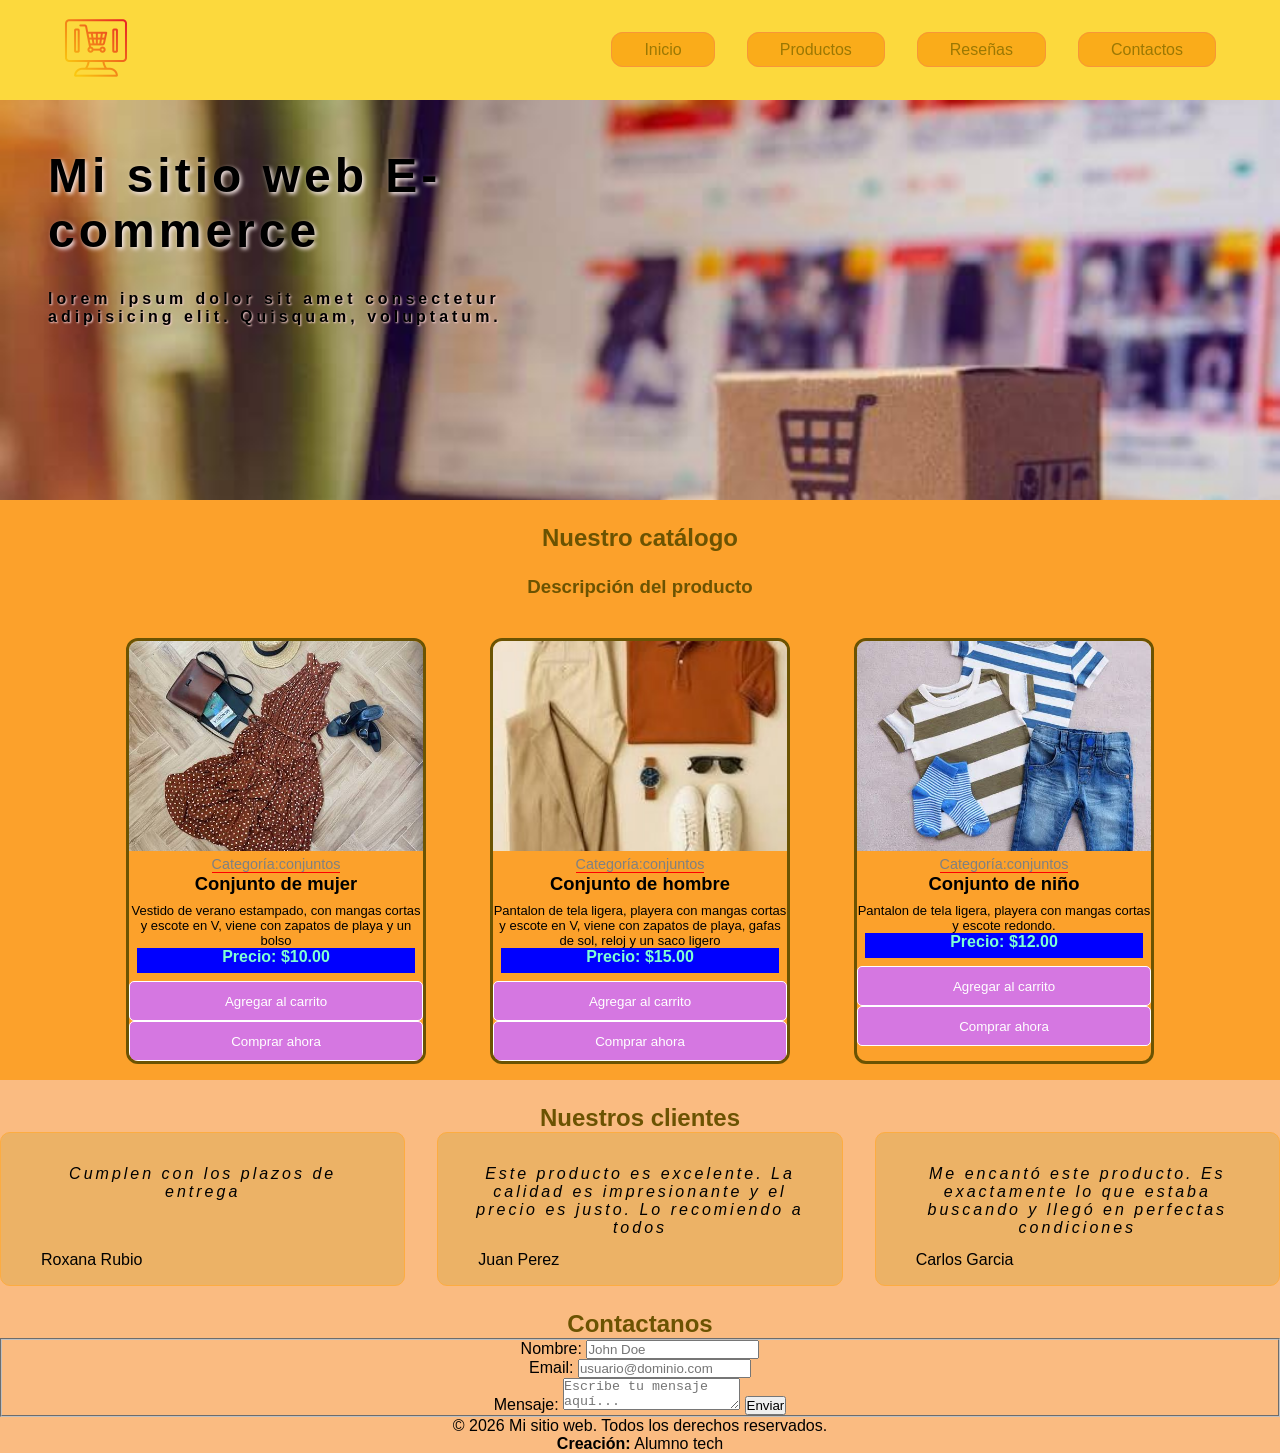
<file: index.html>
<!DOCTYPE html>
<html lang="en">

<head>
    <meta charset="UTF-8">
    <meta name="viewport" content="width=device-width, initial-scale=1.0">
    <title>E-commerc"s</title>
    <link rel="stylesheet" href="./css/style.css">
</head>

<body>
    <header>
        <a href="./index.html">
            <img src="./assets/img/logo 2.png" alt="Logo principal" loading="lazy" class="logo">
        </a>
        <nav class="menu">

            <ul class="menu-principal">
                <li><a href="#Inicio">Inicio</a></li>
                <li><a href="#product">Productos</a></li>
                <li><a href="#Reseñas">Reseñas</a></li>
                <li><a href="#contact">Contactos</a></li>
            </ul>
        </nav>
    </header>

    <main class="container-main">
        <div class="description">
            <h1>Mi sitio web E-commerce</h1>
            <!--<h2>Productos destacados</h2>-->
            <p>lorem ipsum dolor sit amet consectetur adipisicing elit. Quisquam, voluptatum.</p>
        </div>

    </main>
    <!--
    <nav class="aside">
        <ul class="menu-categorias">
            <li>Hombres</li>
            <li>Mujeres</li>
            <li>Niños</li>

        </ul>
    </nav>
-->
    <div class="container-product">

        <h2>Nuestro catálogo</h2>
        
        <h3>Descripción del producto</h3>

        <section id="product" class="product-container">

            

            <article class="product-card">
                <img src="./assets/img/ropa de mujer.jfif" alt="Conjunto de mujer" loading="lazy" class="product-image">


                <div class="product-content">
                    <span class="product-category">Categoría:conjuntos</span>
                    <h4 class="product-title">Conjunto de mujer</h4>
                    <p class="product-description">Vestido de verano estampado, con mangas cortas y escote en V, viene
                        con zapatos de playa y un bolso</p>
                    <p class="product-price">Precio: $10.00</p>

                    <button class="add-to-cart">Agregar al carrito</button>

                    <button class="buy-now">Comprar ahora</button>
                </div>
            </article>

            <article class="product-card">
                <img src="./assets/img/ropa de hombre.jpg" alt="Conjunto de hombre" loading="lazy"
                    class="product-image">


                <div class="product-content">
                    <span class="product-category">Categoría:conjuntos</span>
                    <h4 class="product-title">Conjunto de hombre</h4>
                    <p class="product-description">Pantalon de tela ligera, playera con mangas cortas y escote en V,
                        viene con zapatos de playa, gafas de sol, reloj y un saco ligero</p>
                    <p class="product-price">Precio: $15.00</p>

                    <button class="add-to-cart">Agregar al carrito</button>

                    <button class="buy-now">Comprar ahora</button>
                </div>
            </article>

            <article class="product-card">
                <img src="./assets/img/ropa niño2.jfif" alt="Conjunto de niño" loading="lazy" class="product-image">


                <div class="product-content">
                    <span class="product-category">Categoría:conjuntos</span>
                    <h4 class="product-title">Conjunto de niño</h4>
                    <p class="product-description">Pantalon de tela ligera, playera con mangas cortas y escote redondo.
                    </p>
                    <p class="product-price">Precio: $12.00</p>
                    <button class="add-to-cart">Agregar al carrito</button>

                    <button class="buy-now">Comprar ahora</button>
                </div>
            </article>



        </section>

       
    </div>
 <section id="review" class="container-review">
    <h2>Nuestros clientes</h2>

    <div class="review-grid">
        <article class="review-card">
            <p>Cumplen con los plazos de entrega</p>
            <span>Roxana Rubio</span>
        </article>

        <article class="review-card">
            <p>Este producto es excelente. La calidad es impresionante y el precio es justo. Lo recomiendo a todos</p>
            <span>Juan Perez</span>
        </article>

        <article class="review-card">
            <p>Me encantó este producto. Es exactamente lo que estaba buscando y llegó en perfectas condiciones</p>
            <span>Carlos Garcia</span>
        </article>
    </div>

 </section>

 <section id="contact" class="container-contact">
    <h2>Contactanos</h2>
    <form>
        <fieldset>
        <div>
        <label for="nombre">Nombre:</label>
        <input placeholder="John Doe" type="text" name="nombre" pattern="[A-Za-z\s]+"
         title="Solo se permiten letras y espacios"> 
        </input> 
    </div>
    <div>
        <label for="Email">Email:</label>
        <input placeholder="usuario@dominio.com" type="email" name="Email" required>
    </div>
    <div>
        <label for="mensaje">Mensaje:</label>
        <textarea placeholder="Escribe tu mensaje aquí..." name="mensaje" required></textarea>

        <button type="submit">Enviar</button>
    </fieldset>
    </form>
 </section>

</body>

<footer>
   
    <td colspan="2" align="center">
    <p>&copy; 2026 Mi sitio web. Todos los derechos reservados.</p>
    <p><strong>Creación:</strong> Alumno tech</p>
</footer>

</html>
</file>
<file: css/style.css>
* {
    box-sizing: border-box;
    padding: 0;
    margin: 0;
}

/* Variables */
:root {
    --color-primary: rgb(252, 217, 61);
    --color-secondary: rgba(209, 115, 247, 0.897);
    --color-text: black;

    --font-main: verdana, Geneva, Tahoma, sans-serif;
    /*--font-size-h1: */

}

html {
    font-size: 16px;
    font-family: var(--font-main);
}


header {
    background-color: var(--color-primary);
    display: flex;
    align-items: center;
    padding: 0 4rem;
    justify-content: space-between;
    position:sticky;
    top:0;
    z-index:1000;


    .logo {
        width: 4rem;
        height: auto;
        margin: 1rem 0;
    }

    .menu {
        /*border: 1px solid;*/
        /*display: inline-block;*/
        /*vertical-align: 2.5 rem; */



        .menu-principal {
            list-style: none;
            display: flex;
            gap: 2rem;

            li {
                a {
                    border: 1px solid rgba(247, 150, 59, 0.952);
                    padding: 0.5rem 2rem;
                    border-radius: .75rem;
                    color: rgb(155, 120, 4);
                    background-color: rgb(250, 172, 26);
                    cursor: pointer;
                    text-decoration: none;
                    transition: transform 0.8s ease;
                }

                a:hover {
                    color: var(--color-secondary);
                    background-color: var(--color-primary);
                    border-color: var(--color-secondary);
                    transform: scale(1.5);
                }

            }

        }

        h1 {
            text-align: center;
        }
    }
}


.container-main {
    height: 400px;
    /* border:1px solid;
    background-color: var(--color-primary); */
    background-image: url("../assets/img/fondo\ 4.jpg");
    background-size: cover;
    background-repeat: no-repeat;

    .description {

        width: 50vw;
        padding: 3rem;
        text-align: left;


        h1 {
            font-size: 3rem;
            letter-spacing: 0.25rem;
            text-shadow: 2px 2px 4px rgb(248, 234, 234);
            display: flex;
        }

        p {
            margin-top: 2rem;
            letter-spacing: 0.25rem;
            text-shadow: 1px 1px 2px rgb(247, 209, 209);
            font-weight: 600;
            display: flex;
        }
    }
}

.aside {
    width: 150px;
    border: 1px solid;

    .menu-categorias {
        list-style: none;

        li {
            padding: 5px 10px;
            border: 1px solid;
            border-radius: 15px;
            text-align: center;
        }

    }
}

h2,
h3 {
    color: rgb(107, 83, 2);
    padding: 1.5rem 0 0;

}

.container-product {
    text-align: center;
    /*margin: 2rem auto;*/
    width: 100%;
    background-color: rgba(252, 156, 31, 0.945);



    .product-container {
        display: flex;
        justify-content: center;
        flex-wrap: wrap;
        gap: 2rem;
        padding-top: 1.5rem;

        .description {
            padding: 1rem;
        }

        .product-category {
            font-size: 0.9rem;
            text-align: center;
            color: gray;
            margin-bottom: 0.7rem;
            border-bottom: 1px solid red;
        }


        .product-title {
            font-size: 1.15rem;
            font-weight: bold;
            margin-bottom: 0.5rem;
        }

        .product-description {
            text-overflow: ellipsis;
            font-size: small;
            overflow: hidden;
            display: -webkit-box;
            /*-webkit-line-clamp: 4;
            line-clamp: 4;
            text-wrap: nowrap;
            line-height: 1.5rem;*/

        }

    }

    .product-card {
        border: 3px solid rgb(107, 83, 2);
        ;
        border-radius: 12px;
        width: 300px;
        overflow: hidden;
        /*height: 500px;*/
        margin: 1rem;

        &:hover {
            transform: scale(1.1);
            box-shadow: 4px 4px 4px 4px;
        }

        .product-image {
            object-fit: cover;
            width: 100%;
            height: 210px;
        }

        .product-content {
            text-align: center;
            padding: o.5rem 1rem 4rem;
        }

        .product-price {
            font-size: 1rem;
            font-weight: bold;
            margin-top: 0.5rem;
            text-align: center;
            color: aquamarine;
            background-color: blue;
            height: 25px;
            margin: 0 0.5rem 0.5rem 0.5rem;
        }

        .add-to-cart {
            display: block;
            width: 100%;
            padding: 0.5rem;
            background-color: var(--color-secondary);
            color: rgb(255, 255, 255);
            border: 1px solid;
            border-radius: 5px;
            cursor: pointer;
            height: 40px;
            margin: auto;
        }

        .buy-now {
            display: block;
            width: 100%;
            padding: 0.5rem;
            background-color: var(--color-secondary);
            color: rgb(255, 255, 255);
            border: 1px solid;
            border-radius: 5px;
            cursor: pointer;
            height: 40px;
            margin: auto;
        }
    }
}

.container-review,
.container-contact,
footer {
    width: 100%;
    text-align: center;
    background-color: rgb(250, 187, 129);

    .review-grid{
        display:grid;
        grid-template-columns: repeat(auto-fit, minmax(300px,1fr));
        gap: 2rem;
        padding: 2 rem 1 rem;

        :hover{
            transform: translateY(-10px); 
            box-shadow: 0 4px 8px  rgb(0, 0, 0, 0.2);
        }
        
        .review-card {
            border:1px solid  rgb(253, 172, 65);
            border-radius: 10px;
            padding: 2rem 2rem 3rem;
            position: relative;
            background-color: rgb(236, 178, 102);
            transition: 0.3s ease all; /*transform;*/
            

            p {
            font-style: italic;
            letter-spacing: 3px;}
        
            span { 
                position: absolute;
                bottom: 1rem;
                left:2.5rem;
            }

        }
    }
}
@media screen and (max-width: 760px){
    header{
        flex-direction: column;

        .menu.menu-principal{
            flex-wrap: wrap;
            justify-content: center;
        }
    }
    
}
</file>
